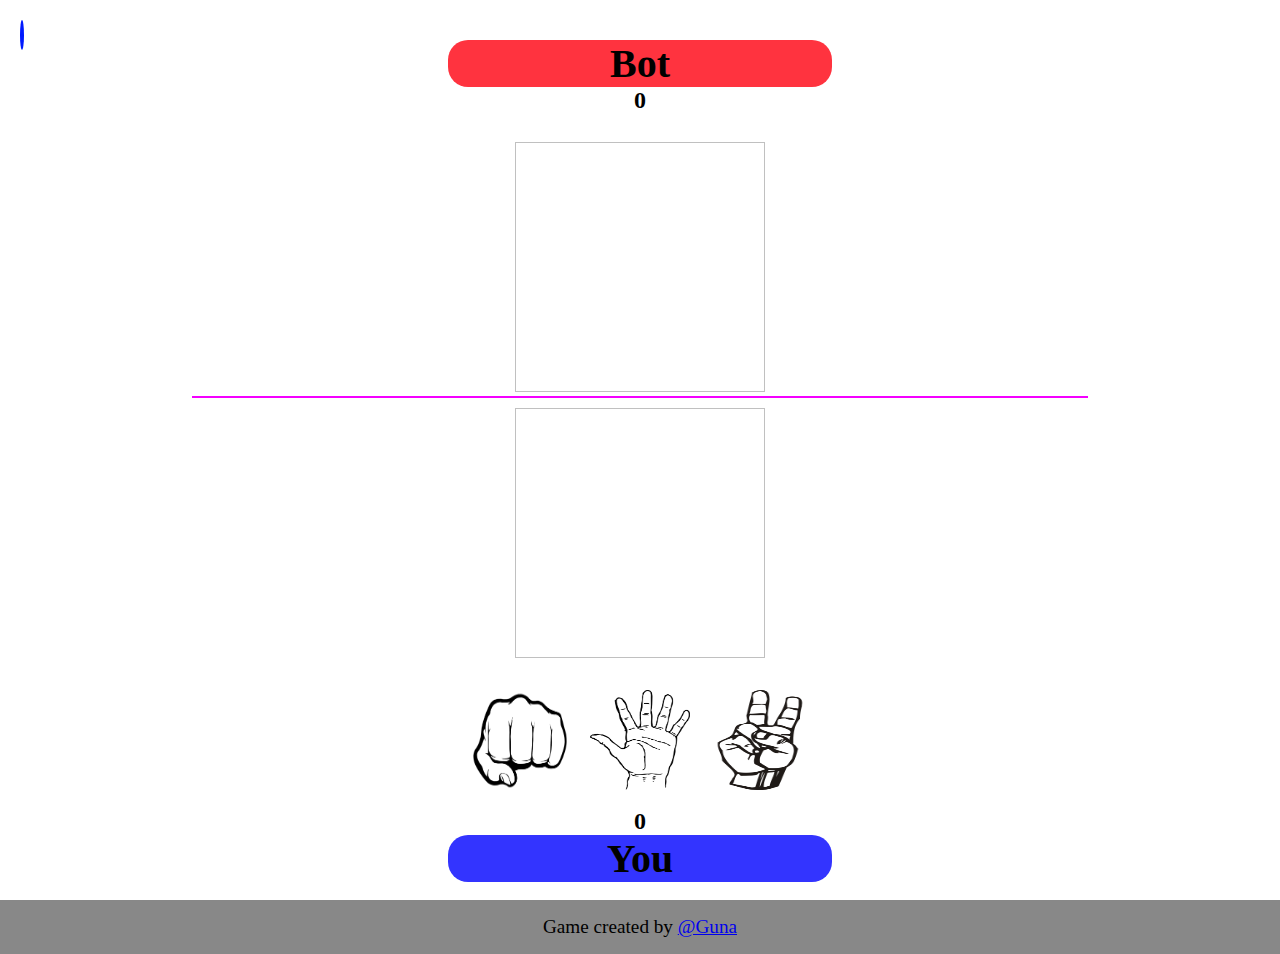
<file: index.html>
<!DOCTYPE html>
<html lang="en">
<head>
    <meta charset="UTF-8">
    <meta name="viewport" content="width=device-width, initial-scale=1.0">
    <title>Rock Paper Scissor Game</title>
    <link rel="stylesheet" href="https://cdnjs.cloudflare.com/ajax/libs/font-awesome/6.5.2/css/all.min.css" integrity="sha512-SnH5WK+bZxgPHs44uWIX+LLJAJ9/2PkPKZ5QiAj6Ta86w+fsb2TkcmfRyVX3pBnMFcV7oQPJkl9QevSCWr3W6A==" crossorigin="anonymous" referrerpolicy="no-referrer" />
    <link rel="stylesheet" href="style.css">
</head>
<body>
    <div class="container">
        <a href="details.html" class="star"><i class="fa-regular fa-star"></i></a>
    </div>
    <h1 class="bot">Bot</h1>
    <h2 class="bot-score" id="bot-score">0</h2><br>
    <img class="bot-choice" id="bot-choice">
    <hr size="3" color="#f400ff">
    <img class="your-choice" id="your-choice"><br><br>
    <div class="choices" id="choices"></div><br>
    <h2 class="your-score" id="your-score">0</h2>
    <h1 class="you">You</h1>
    <div id="winnerModal" class="modal">
        <div class="modal-content">
            <i class="fa-solid fa-check"></i>
            <span class="close">&times;</span>
            <p id="winnerMessage"></p>
        </div>
    </div>
    <br>
    <footer class="footer">
        <p class="foot-text">Game created by <a href="https://www.instagram.com/mystery_mind_9_?igsh=OWlxNXk5aDljcmNk">@Guna</a></p>
    </footer>

    <script src="script.js"></script>
</body>
</html>
</file>
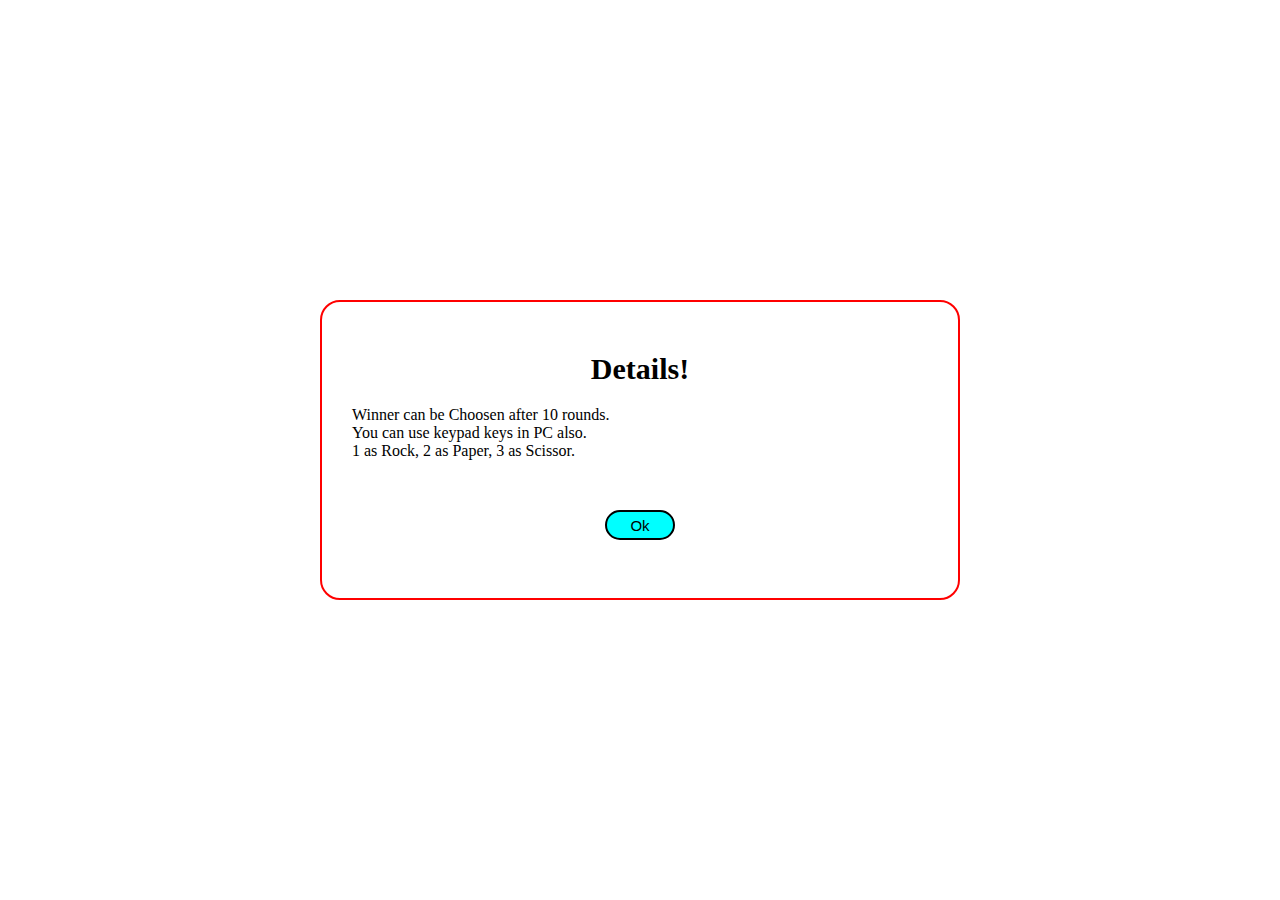
<file: details.html>
<!DOCTYPE html>
<html lang="en">
<head>
    <meta charset="UTF-8">
    <meta name="viewport" content="width=device-width, initial-scale=1.0">
    <title>Document</title>
    <link rel="stylesheet" href="https://cdnjs.cloudflare.com/ajax/libs/font-awesome/6.5.2/css/all.min.css" integrity="sha512-SnH5WK+bZxgPHs44uWIX+LLJAJ9/2PkPKZ5QiAj6Ta86w+fsb2TkcmfRyVX3pBnMFcV7oQPJkl9QevSCWr3W6A==" crossorigin="anonymous" referrerpolicy="no-referrer" />
    <style>
        * {
            margin: 0;
            padding: 0;
            box-sizing: border-box;
        }
        body {
            width: 100%;
            height: 100%;
            
        }
        .cross {
            justify-content: flex-end;
            float: right;
            padding: 30px 40px;
            size: 30px;

        }
        .details {
            border: 2px solid red;
            height: 300px;
            width: 50%;
            margin: auto;
            padding: 30px;
            border-radius: 20px;
            text-align: center;
            position: absolute;
            top: 50%;
            left: 50%;
            transform: translate(-50%,-50%);
        }
        .details h2 {
            font-size: 30px;
            padding: 20px;
        }
        .details p{
            text-align: start;
        }
        .details button {
            height: 30px;
            width: 70px;
            margin-top: 50px;
            font-size: 15px;
            background-color: aqua;
            border: 2px solid ;
            border-radius: 20px;
        }
        @media (max-width: 414px) {
            .details {
                padding: 20px;
                width: 60%;
            }
            .details h2 {
                padding: 10px;
            }
            .details button {
                margin: 30px;

            }
        }
    </style>
</head>
<body>
    <a href="index.html" class="cross"><i class="fa-solid fa-xmark"></i></a>
    <div class="details">
        <h2>Details!</h2>
            <p><i class="fa-solid fa-arrow-right"></i>Winner can be Choosen after 10 rounds.</p>
            <p><i class="fa-solid fa-arrow-right"></i>You can use keypad keys in PC also.</p>
            <p><i class="fa-solid fa-arrow-right"></i>1 as Rock, 2 as Paper, 3 as Scissor.</p>
        <button id="okButton">Ok</button>
    </div>
    <script>
        document.getElementById('okButton').addEventListener('click',function() {
            window.history.back();
        });
    </script>
</body>
</html>
</file>
<file: style.css>
* {
    margin: 0;
    padding: 0;
    box-sizing: border-box;
}
body {
    background-color: rgb(255, 255, 255);
    height: 100%;
    width: 100%;
    text-align: center;

}
.container {
    height: 20px;
    width: 20px;
    padding: 20px;
    display: flex;
} 
.container .star {
    border: 2px solid ;
    width: 30px;
    height: 30px;
    border-radius: 50%;
    background: #fefefe;
    cursor: pointer;
    font-size: 22px;
    font-weight: 500;
    color: rgb(0, 26, 255);
    
}
.bot-choice {
    width: 250px;
    height: 250px;
    margin-top: 10px;
}
.your-choice {
    width: 250px;
    height: 250px;
    margin-top: 10px;
}
.choices {
    display: flex;
    justify-content: center;
    margin-top: 10px;
}
.choices img {
    width: 100px;
    height: 100px;
    margin: 0 10px;
}
hr {
    width: 70%;
    margin: auto;
}
h1 {
    font-size: 40px;
}
.bot {
    background: #ff333f;
    width: 30%;
    border-radius: 20px;
    margin: auto;
}
.you {
    background: #3334ff;
    width: 30%;
    border-radius: 20px;
    margin: auto;
}
.modal {
    display: none; 
    position: fixed;
    z-index: 1;
    left: 0;
    top: 0;
    width: 100%;
    height: 100%;
    overflow: auto; 
    background-color: rgb(0, 0, 0);
    background-color: rgba(0, 0, 0, 0.4);
}

.modal-content {
    background-color: #fefefe;
    margin: 50% auto; 
    padding: 20px;
    border: 1px solid #888;
    width: 85%;
    height: 30%;
    font-size: 40px;
    border-radius: 20px;
    text-align: center;
    justify-content: center;
}
.modal-content i {
    background-color: rgb(10, 228, 10);
    font-size: 50px;
    padding: 10px;
    border-radius: 50%;
}

.close {
    color: #aaa;
    float: right;
    font-size: 28px;
    font-weight: bold;
}

.close:hover,
.close:focus {
    color: black;
    text-decoration: none;
    cursor: pointer;
}
#player-input {
    margin: 20px;
}

#playerNameInput {
    padding: 10px;
    font-size: 16px;
}

#startGameButton {
    padding: 10px;
    font-size: 16px;
    cursor: pointer;
}
.footer {
    display: flex;
    justify-content: center;
    align-items: center;
    text-align: center;
    flex-wrap: wrap;
    padding: 1rem 7%;
    background-color: #888;
}
.foot-text {
    font-size: 1.2rem;
}

/* Responsive Design */
@media (max-width: 768px) {
    .bot-choice {
        height: 220px;
        width: 220px;
    }
    .your-choice {
        height: 220px;
        width: 220px;
    }
}


@media (max-width: 600px){
    .bot-choice {
        height: 200px;
        width: 200px;
    }
    .your-choice {
        height: 200px;
        width: 200px;
    }
    .modal-content {
        font-size: 30px;
    }
}


/* For Mobile Screen */
@media (max-width: 414px) {
    .bot-choice {
        height: 180px;
        width: 180px;
        
    }
    .your-choice {
        height: 180px;
        width: 180px;
    }
    .choices img{
        height: 70px;
        width: 70px;
    }
    .modal-content {
        font-size: 25px;
    }
    
}
</file>
